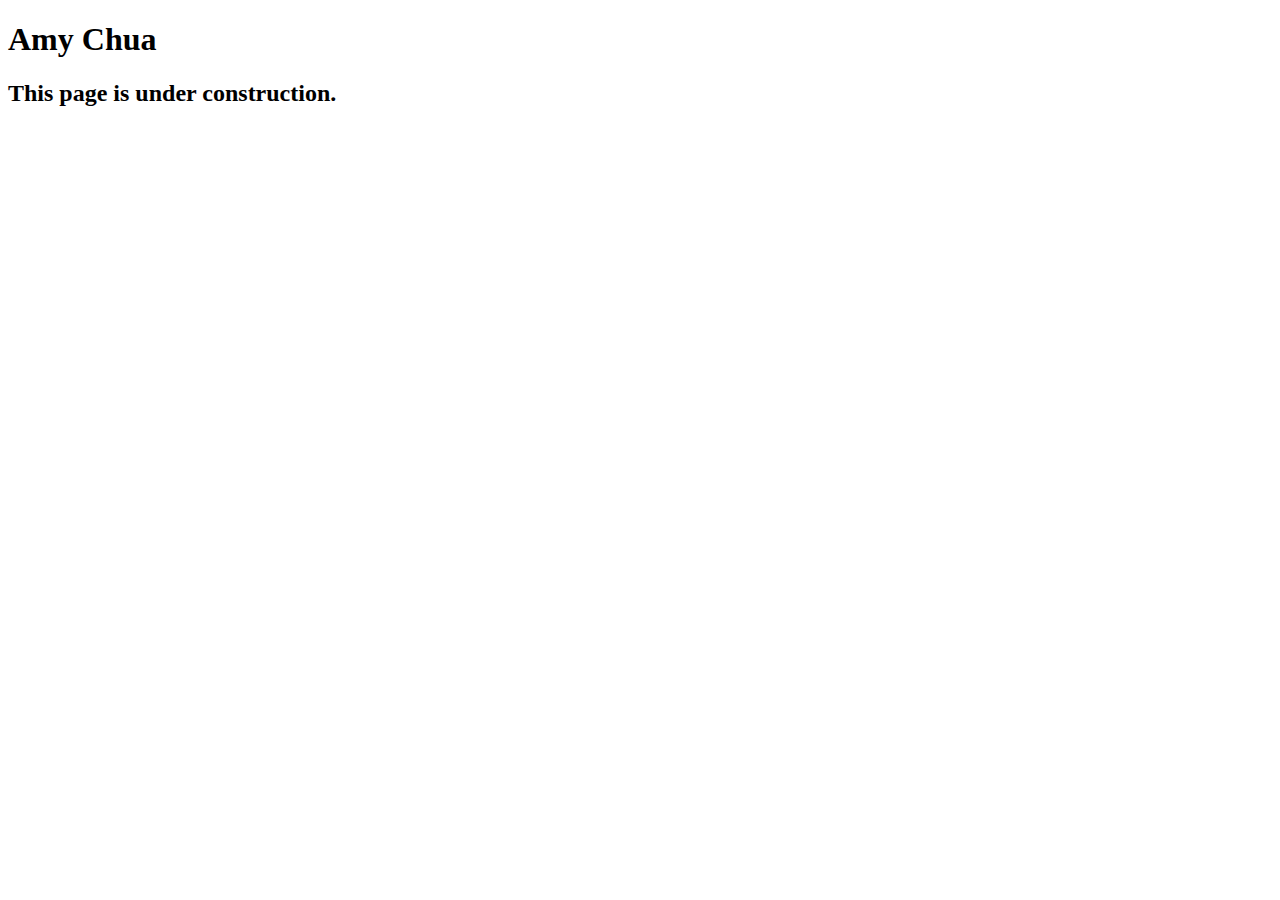
<file: speakers/chua.html>
<!DOCTYPE html>
<html lang="en">

<head>
	<meta charset="utf-8">
	<title>San Joaquin Valley Town Hall</title>
	<link rel="shortcut icon" href="images/favicon.ico">
</head>

<body>
	<main>
		<h1>Amy Chua</h1>
		<h2>This page is under construction.</h2>
	</main>
</body>

</html>
</file>
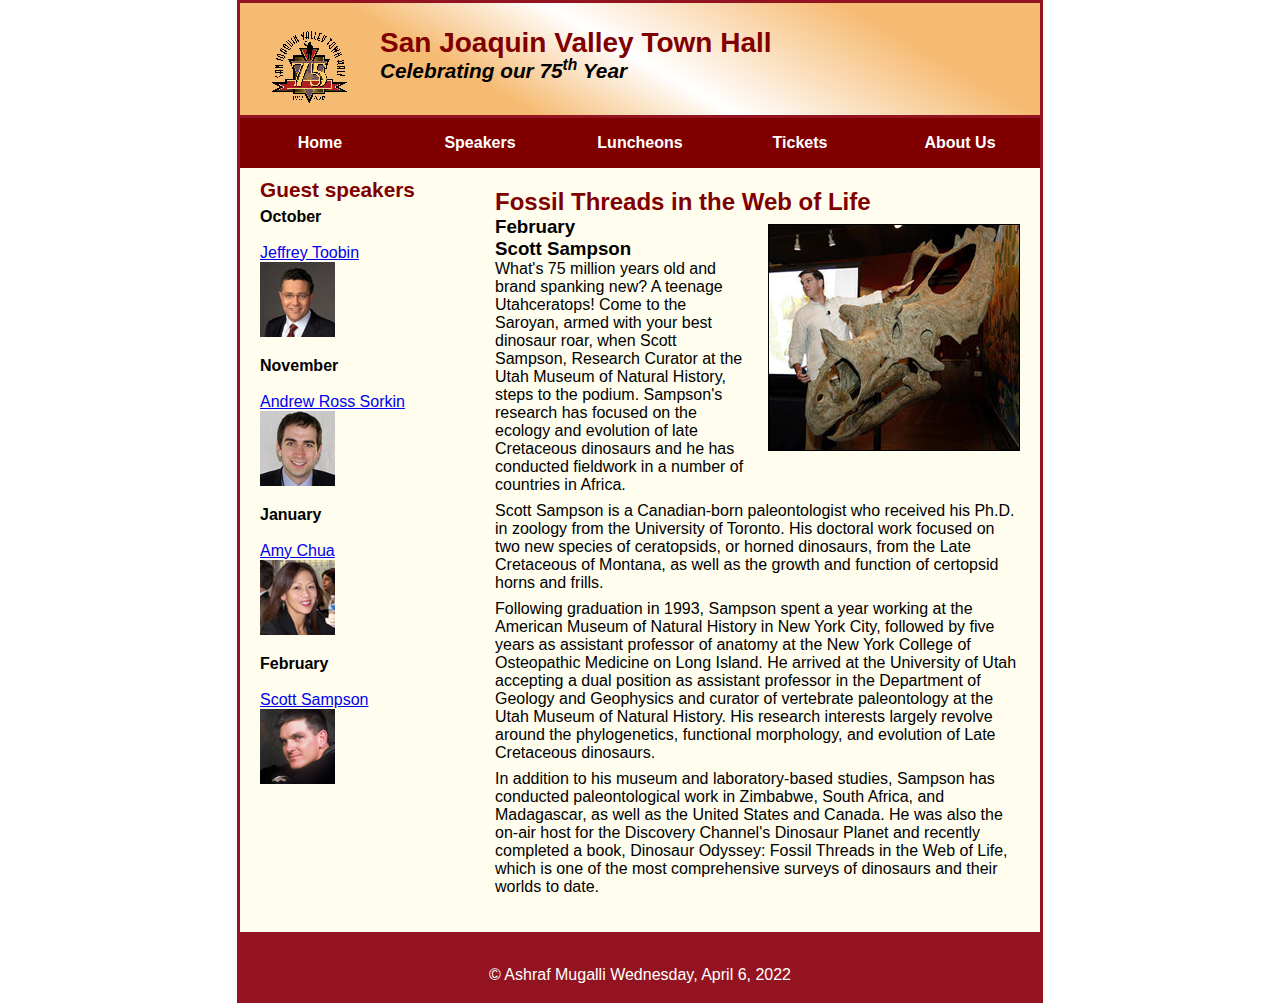
<file: speakers/sampson.html>
<!DOCTYPE html>
<html lang="en">

<head>
    <meta charset="utf-8">
    <title>Sampson</title>
    <link rel="shortcut icon" href="../images/favicon.ico">
    <link rel="stylesheet" href="../styles/normalize.css">
    <link rel="stylesheet" href="../styles/speaker.css">
</head>

<body>
<header>
    <img src="../images/town_hall_logo.gif" alt="town hall image" height="80">
    <h2>San Joaquin Valley Town Hall</h2>
    <h3>Celebrating our <em>75<sup>th</sup></em> Year</h3>
</header>
<nav id="nav_menu">
    <ul>
        <li><a href="../index.html">Home</a></li>
        <li><a href="speakers.html">Speakers</a></li>
        <li><a href="luncheons.html">Luncheons</a></li>
        <li><a href="tickets.html">Tickets</a></li>
        <li><a href="aboutus.html"> About Us</a>
            <ul>
                <li><a href="">Our History</a></li>
                <li><a href="">Board of Directors</a></li>
                <li><a href="">Past Speakers</a></li>
                <li><a href="">Contact Information</a></li>
            </ul>
        </li>
    </ul>
</nav>
<main>
    <section>

        <article>
            <h1>Fossil Threads in the Web of Life</h1>
            <img src="../images/sampson_dinosaur.jpg">
            <h3>February<br>
                Scott Sampson</h3>
            <p>What's 75 million years old and brand spanking new? A teenage Utahceratops! Come to the
                Saroyan, armed with your best dinosaur roar, when Scott Sampson, Research Curator at the
                Utah Museum of Natural History, steps to the podium. Sampson's research has focused on the
                ecology and evolution of late Cretaceous dinosaurs and he has conducted fieldwork in a number
                of countries in Africa.
            </p>
            <p>
                Scott Sampson is a Canadian-born paleontologist who received his Ph.D. in zoology from the
                University of Toronto. His doctoral work focused on two new species of ceratopsids, or horned
                dinosaurs, from the Late Cretaceous of Montana, as well as the growth and function of certopsid
                horns and frills.
            </p>
            <p>Following graduation in 1993, Sampson spent a year working at the American Museum of Natural
                History in New York City, followed by five years as assistant professor of anatomy at the New
                York College of Osteopathic Medicine on Long Island. He arrived at the University of Utah
                accepting a dual position as assistant professor in the Department of Geology and Geophysics
                and curator of vertebrate paleontology at the Utah Museum of Natural History. His research
                interests largely revolve around the phylogenetics, functional morphology, and evolution of
                Late Cretaceous dinosaurs.</p>
            <p>
                In addition to his museum and laboratory-based studies, Sampson has conducted paleontological
                work in Zimbabwe, South Africa, and Madagascar, as well as the United States and Canada. He was
                also the on-air host for the Discovery Channel's Dinosaur Planet and recently completed a book,
                Dinosaur Odyssey: Fossil Threads in the Web of Life, which is one of the most
                comprehensive surveys of dinosaurs and their worlds to date.

            </p>
        </article>


    </section>
    <aside>
        <h2>Guest speakers</h2>
        <h4>October</h4><br>
        <a href="toobin.html" >Jeffrey Toobin</a><br>
        <img src="../images/toobin75.jpg" alt="Jeffrey Toobin" height="75">
        <h4>November</h4><br>
        <a href="sorkin.html" >Andrew Ross Sorkin</a><br>
        <img src="../images/sorkin75.jpg" alt="Andrew Ross Sorkin" height="75">
        <h4>January</h4><br>
        <a href="chua.html" >Amy Chua</a><br>
        <img src="../images/chua75.jpg" alt="Amy Chua" height="75">
        <h4>February</h4><br>
        <a href="sampson.html" >Scott Sampson</a><br>
        <img src="../images/sampson75.jpg" alt="Scott Sampson" height="75"><br>
    </aside>

</main>
<footer>
    <br>
    <p>&copy; Ashraf Mugalli Wednesday, April 6, 2022 </p>
</footer>
</body>
</html>
</file>
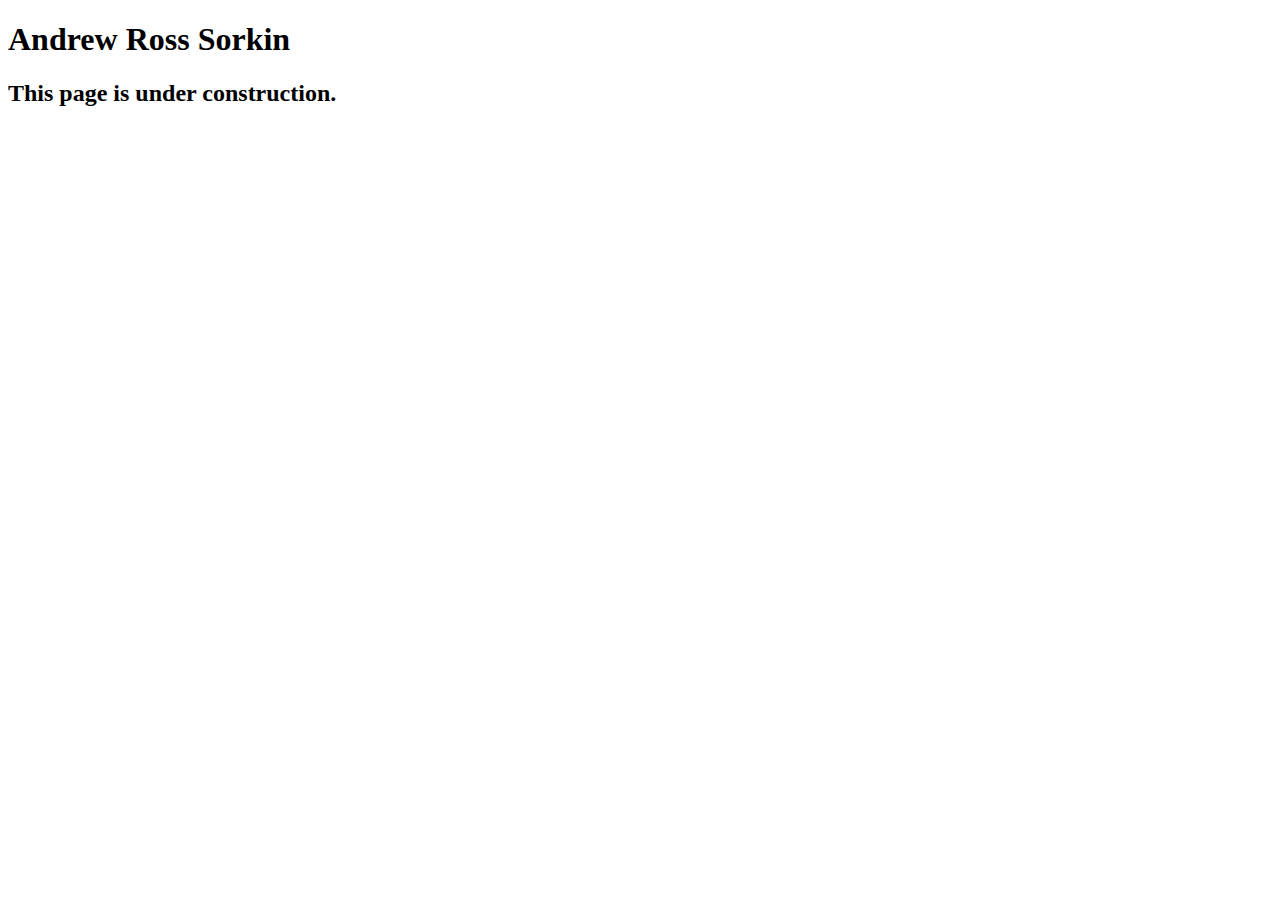
<file: speakers/sorkin.html>
<!DOCTYPE html>
<html lang="en">

<head>
	<meta charset="utf-8">
	<title>San Joaquin Valley Town Hall</title>
	<link rel="shortcut icon" href="images/favicon.ico">
</head>

<body>
	<main>
		<h1>Andrew Ross Sorkin</h1>
		<h2>This page is under construction.</h2>
	</main>
</body>

</html>
</file>
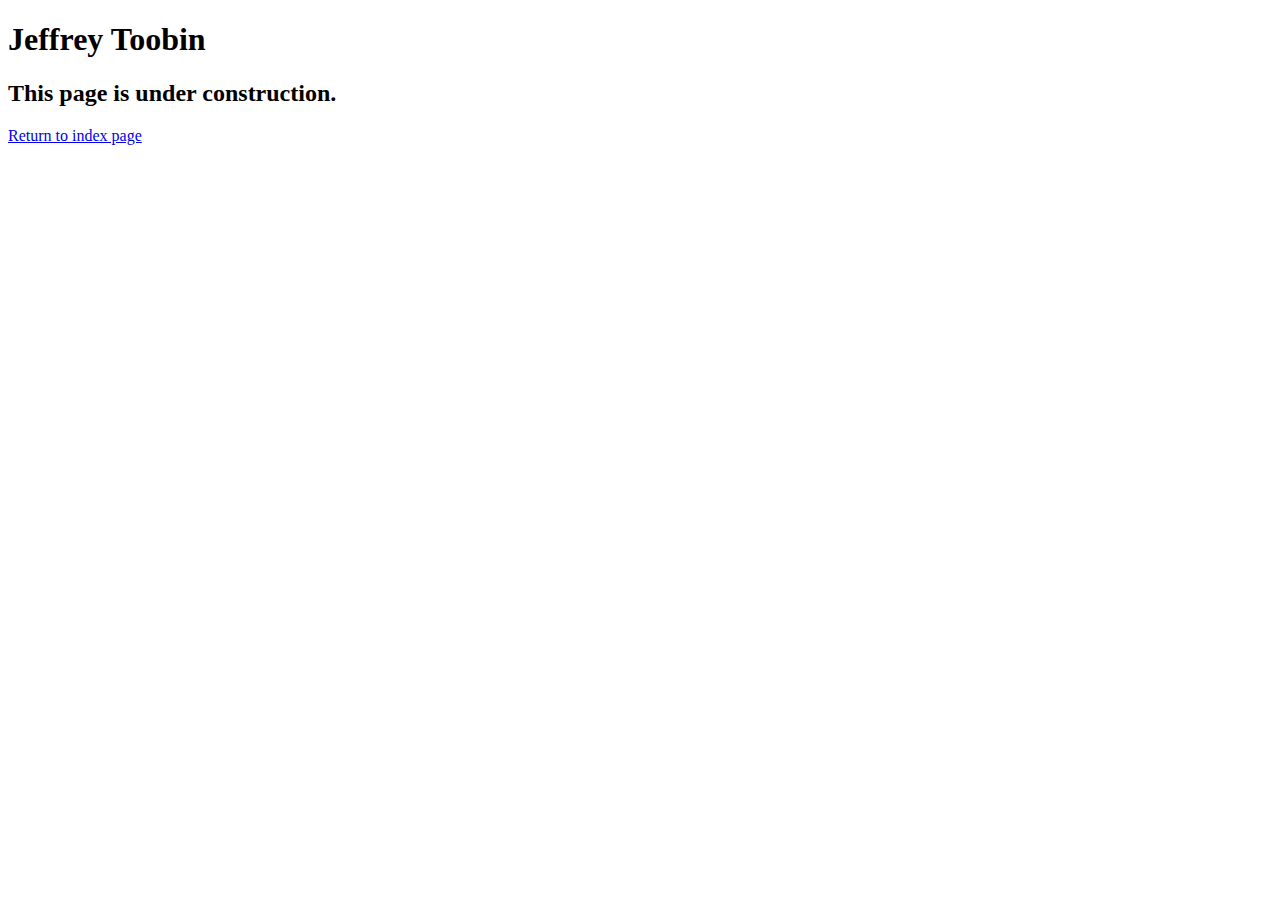
<file: speakers/toobin.html>
<!DOCTYPE html>
<html lang="en">

<head>
	<meta charset="utf-8">
	<title>San Joaquin Valley Town Hall</title>
	<link rel="shortcut icon" href="images/favicon.ico">
</head>

<body>
    <main>
	    <h1>Jeffrey Toobin</h1>
	    <h2>This page is under construction.</h2>
		<a href="../index.html" >Return to index page</a><br>

	</main>
</body>

</html>
</file>
<file: styles/speaker.css>
/* the styles for the elements */
* {
    margin: 0;
    padding: 0;
}
html {
    background-color: white;
}
body {
    font-family: Arial, Helvetica, sans-serif;
    font-size: 100%;
    width: 800px;
    margin: 0 auto;
    border: 3px solid #931420;
    background-color: #fffded;
}
a:focus, a:hover {
    font-style: italic;
}
/* the styles for the header */
header {
    padding: 1.5em 0 2em 0;
    border-bottom: 3px solid #931420;
    background-image: -moz-linear-gradient(
            30deg, #f6bb73 0%, #f6bb73 30%, white 50%, #f6bb73 80%, #f6bb73 100%);
    background-image: -webkit-linear-gradient(
            30deg, #f6bb73 0%, #f6bb73 30%, white 50%, #f6bb73 80%, #f6bb73 100%);
    background-image: -o-linear-gradient(
            30deg, #f6bb73 0%, #f6bb73 30%, white 50%, #f6bb73 80%, #f6bb73 100%);
    background-image: linear-gradient(
            30deg, #f6bb73 0%, #f6bb73 30%, white 50%, #f6bb73 80%, #f6bb73 100%);
}
header h2 {
    font-size: 175%;
    color: #800000;
}
header h3 {
    font-size: 130%;
    font-style: italic;
}
header img {
    float: left;
    padding: 0 30px;
}
.shadow {
    text-shadow: 2px 2px 2px #800000;
}
/* the styles for the navigation menu */
#nav_menu ul {
    list-style-type: none;
    margin: 0;
    padding: 0;
    position: relative;
}
#nav_menu ul li {
    float: left;
}
#nav_menu ul li a {
    display: block;
    width: 160px;
    text-align: center;
    padding: 1em 0;
    text-decoration: none;
    background-color: #800000;
    color: white;
    font-weight: bold;
}
#nav_menu ul ul {
    display: none;
    position: absolute;
    top: 100%;
}
#nav_menu ul ul li {
    float: none;
}
#nav_menu ul li:hover > ul {
    display: block;
}
#nav_menu > ul::after {
    content: "";
    clear: both;
    display: block;
}
/* the styles for the main content */
main {
    clear: left;
}

/* the styles for the section */
section {
    width: 525px;
    float: right;
    padding: 0 20px 20px 20px;
}
section h1 {
    color: #800000;
    font-size: 150%;
    padding-top: .5em;
    margin: 0;
}
section p {
    padding-bottom: .5em;
}
section blockquote {
    padding: 0 2em;
    font-style: italic;
}
section ul {
    padding: 0 0 .25em 1.25em;
}
section li {
    padding-bottom: .35em;
}

/* the styles for the article */
article {
    padding: .5em 0;
}
article h2 {
    font-size: 115%;
    padding: 0 0 .25em 0;
}
article img {
    float: right;
    margin: .5em 0 1em 1em;
    border: 1px solid black;
}

/* the styles for the aside */
aside {
    width: 215px;
    float: right;
    padding: 0 0 20px 20px;
}
aside h2 {
    color: #800000;
    font-size: 130%;
    padding: .5em 0 .25em 0;
}

aside h3 {
    font-size: 105%;
    padding-bottom: .25em;
}
aside img {
    padding-bottom: 1em;
}

/* the styles for the footer */
footer {
    background-color: #931420;
    clear: both;

}
footer p {
    text-align: center;
    color: white;
    padding: 1em 0;
}
</file>
